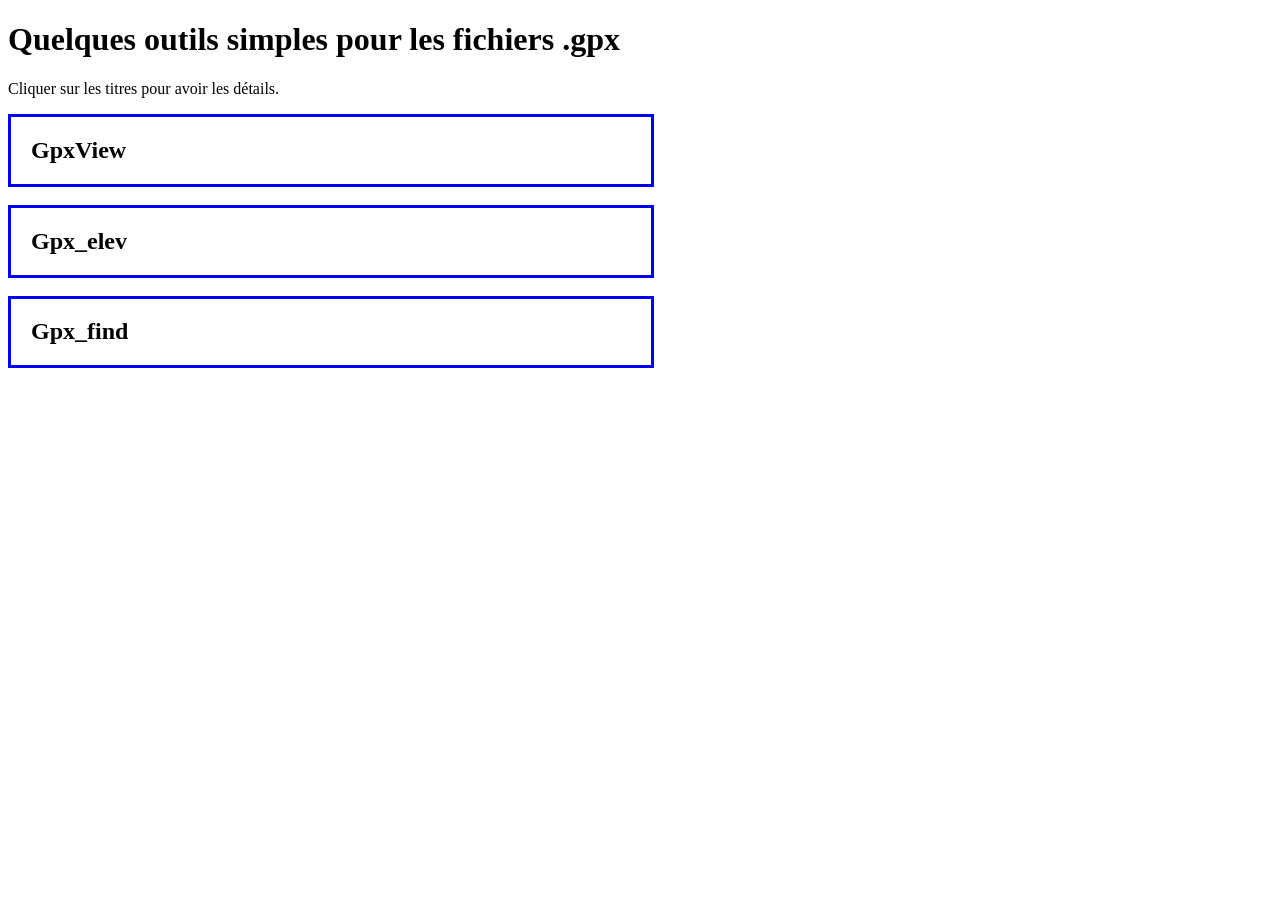
<file: index.html>
<!DOCTYPE html>
<html xmlns="http://www.w3.org/1999/xhtml">
<head>
    <meta charset="utf-8">
    <title>Gpx tools</title>
	<style>
		.tool_div {
			display: block;
			border: 3px solid blue;
			width:  600px;
/*			height: 30px;*/
			padding-left: 20px;		
			padding-right: 20px;		
		}
			
		.deploy {
			color: red;
		/*	font-size:25px;
			display: block;
			position: relative;
			top:10px;
			left : 400px;*/
		}
		
		.unfold:hover { 
			background-color: aqua;
		}
	
	</style>
</head>
<body>
    <h1>Quelques outils simples pour les fichiers .gpx</h1>
<!--   <h1>A few simple tools for .gpx files</h1> -->
	<p id="intro">
	Cliquer sur les titres pour avoir les détails.
	</p>
	<div id= "gpxView_div" class= "tool_div"> 
		<h2 id= "h2_gpxView_unfold" class = "unfold">  GpxView </h2> 
		<div id= "gpxview_intro" style = "display : none">
			Un visualisateur gpx de plus... mais celui-ci fait des petits trucs qu'on ne trouve pas forcément ailleurs.
			<ul>
				<li>Comparaison de deux gpx, y compris les profils d'altitude</li>
				<li>Ajustement visuel du lissage pour le calcul des dénivelés</li>
				<li>Extraction de parties du trajet</li>
				<li>et plus encore...</li>
			</ul>
			C'est une simple page html
			<p>	Vous pouvez <a href="./GpxView/GpxView.html" >la tester directement ici</a>
			<br>
			ou&nbsp 
				<a href="./GpxView/GpxView.html" download = "_GpxView_" >télécharger le fichier</a>&nbsppour l'utiliser localement<br>
			Et pour un mode d'emploi résumé, c'est <a href="./GpxView/GpxView.pdf" >ici</a>
			</p>
		</div>
	</div>
	<br>
	<div id= "gpx_elev_div" class= "tool_div"> 
		<h2 id= "h2_gpx_elev_unfold" class = "unfold">  Gpx_elev </h2>
		<div id= "gpx_elev_intro" style = "display : none">
			Quand on veut extraire un fichier .gpx basé sur une route d'OpenStreetMap, soit directement, soit en utilisant des outils annexes (Waymarkedtrails, Knooppuntnet) on obtient un fichier "plat" sans indication d'altitude.<br>
			Ce petit utilitaire permet de rajouter sur chaque point du circuit une altitude basée sur le modèle de terrain de l'IGN (RGE alti).<br>
			C'est une simple page html
			<p>	Vous pouvez <a href="./Gpx_elev/gpx_elev.html" >la tester directement ici</a>
			<br>
			ou&nbsp 
				<a href="./Gpx_elev/gpx_elev.html" download = "_gpx_elev_" >télécharger le fichier</a>&nbsppour l'utiliser localement
			</p>
		</div>
	</div>
	<br>	
	<div id= "gpx_find_div" class= "tool_div"> 
		<h2 id= "h2_gpx_find_unfold" class = "unfold">  Gpx_find</h2>
		<div id= "gpx_find_intro" style = "display : none">
			Cet outil permet de trouver, dans un répertoire contenant une grande liste de fichiers gpx, tous les cicuits passant au voisinage d'un point particulier.
			
			<p>	C'est un exécutable Windows qui ne nécessite aucune installation et aucun framework.Vous pouvez 
					<a href="./Gpx_find/Gpx_find.exe" download = "Gpx_find.exe" >télécharger le fichier ici</a>.
			</p>
			<p>	Le code source a été écrit en Free Pascal/Lazarus. Il doit donc pouvoir être compilé pour Mac ou Linux ("Write once, compile anywhere").
			</p>
<!--			<p>	Exécutable Linux 
					<a href="./Gpx_find/Gpx_find.elf" download = "Gpx_find.elf" >télécharger le fichier ici</a>.
			</p> -->
		
		</div>
	</div>	
	<script>
		h2_gpxView_unfold.addEventListener("click", function() {
		    if (gpxview_intro.style.display === "block") {
		  gpxview_intro.style.display = "none";
		} else {
		  gpxview_intro.style.display = "block";
		}
		});
		
		h2_gpx_elev_unfold.addEventListener("click", function() {
		    if (gpx_elev_intro.style.display === "block") {
		  gpx_elev_intro.style.display = "none";
		} else {
		  gpx_elev_intro.style.display = "block";
		}
		});

		h2_gpx_find_unfold.addEventListener("click", function() {
		    if (gpx_find_intro.style.display === "block") {
		  gpx_find_intro.style.display = "none";
		} else {
		  gpx_find_intro.style.display = "block";
		}
		});

	</script>
</body>
</html>
</file>
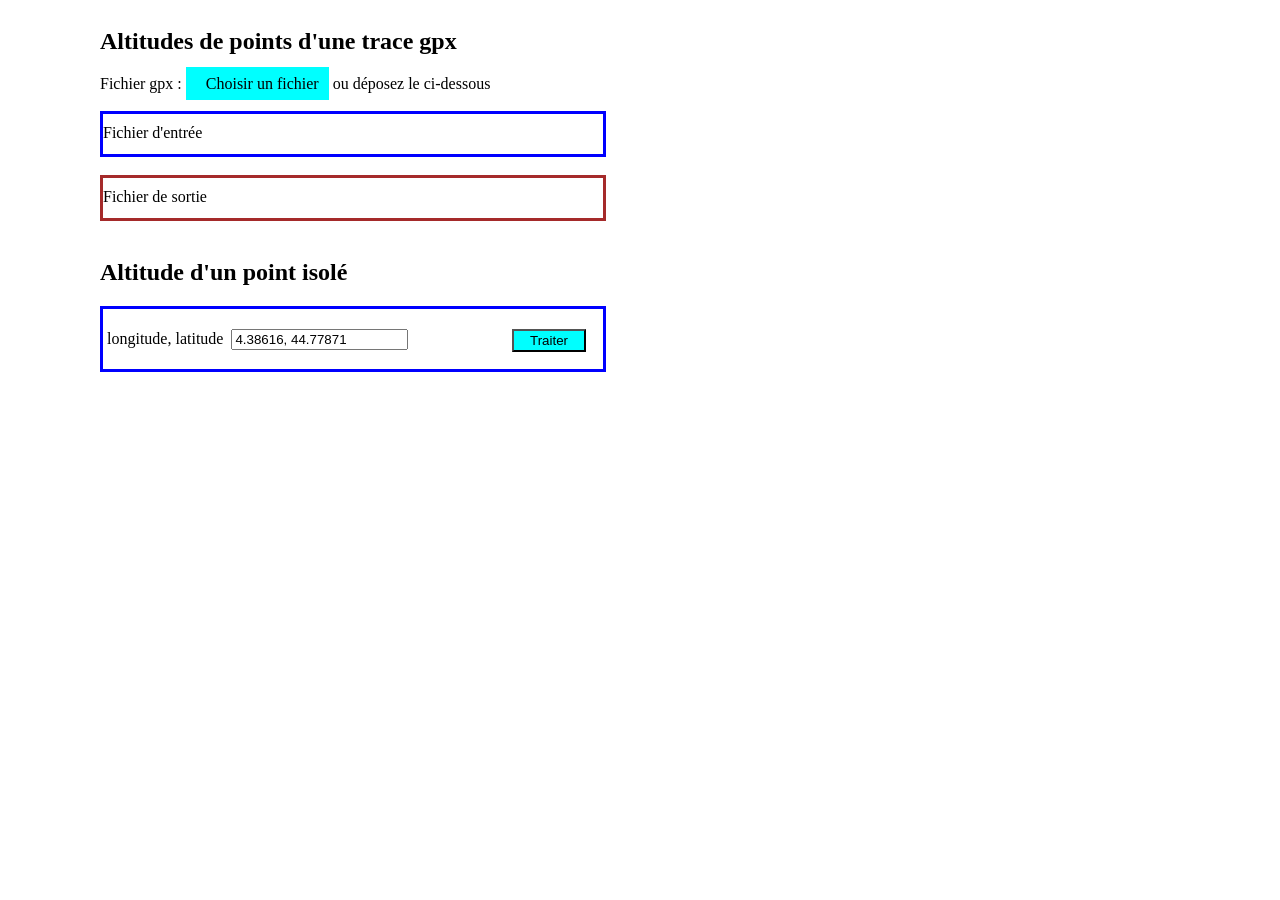
<file: Gpx_elev/gpx_elev.html>
<!DOCTYPE html>
<html>
  <head>
    <meta charset="utf-8">
    <title>gpx_elev 1.1</title>
    <style>
		#main {
			position: absolute;
			left: 100px;
		}
		
		#input_label {
			background-color: Aqua;
			padding-left: 20px;
			padding-right: 10px;
			padding-top: 8px;
			padding-bottom: 8px;
		}
		
		#input_file_div {
			display: block;
			border: 3px solid blue;
			width:  500px;
			height: 30px;
			padding-top: 10px;
		}
		#input_file_div:hover {
			border: 3px solid red;
		}
		#output_file_div {
			display: block;
			border: 3px solid brown;
			width:  500px;
			height: 30px;
			padding-top: 10px;
		}

		#point_div {
			border: 3px solid blue;
			width:  500px;
			height: 40px;
			padding-top: 20px;
		}
		.b_action {
			display: none;
			background-color: Aqua;
			position: absolute;
			right: 20px;
			padding-left: 16px;
			padding-right: 16px;
			padding-top: 2px;
			padding-bottom: 2px;
		}

    </style>
 
  </head>
<body>
<div id="main">
	<h2> Altitudes de points d'une trace gpx </h2>
	<div id= file_div>
		<div>
			<span> Fichier gpx : </span>
			<label id= "input_label" for="file_select">Choisir un fichier</label>
			<span> ou déposez le ci-dessous </span>
		</div><br>
		<div id="input_file_div"    >
		  <span id= "input_file_span">Fichier d'entrée</span>
		  <button id="b_process_file" class= "b_action">Traiter</button>
		</div>
		<input type="file" id="file_select" style = "display:none" />	<br>
		<div id="output_file_div"    >
		  <span id= "output_file_span">Fichier de sortie</span>
		  
		  <button id="b_save_file" class= "b_action" >Télécharger</button>
		</div>
	</div><br>
	<h2> Altitude d'un point isolé</h2>
		<div id="point_div"    >
			<span>&nbsp;longitude, latitude&nbsp</span>
			<input type="text" id = "pointInput" value = "4.38616, 44.77871">
		<span id="point_elev"    >	</span>
			<button id = "b_treat_point" class= "b_action" style = "display:inline">Traiter</button>
		</div>
		
</div>

<script>
/// version 1.1 : delay between requests to remain below 5/second
var	URLbase = 'https://data.geopf.fr/altimetrie/1.0/calcul/alti/rest/elevation.json?resource=ign_rge_alti_wld&';
 
// URLbase_old = 'https://wxs.ign.fr/calcul/alti/rest/elevation.json?';
// changement d'url géopartail -> geoplatform
// voir https://geoservices.ign.fr/documentation/services/services-geoplateforme/altimetrie


var input_file_name;
var output_file_name;
var NbPts;
var ptsNodes;
var gpxXml;
var nSpace;
var currentFile;
var input_file_div = document.getElementById('input_file_div');
var input_file_span = document.getElementById('input_file_span');
var output_file_span = document.getElementById('output_file_span');

const ptsInLoop = 250;
const waitTime = 300;  

//region Read file

document.getElementById('file_select').addEventListener('change', handleFileSelect, false);
function handleFileSelect(evt) {
	const fileList = evt.target.files; // FileList object
	currentFile = fileList[0];
//console.log(fileList);
	readFile(currentFile);
}

input_file_div.addEventListener('dragover', (event) => {
  event.stopPropagation();
  event.preventDefault();
  // Style the drag-and-drop as a "copy file" operation.
  event.dataTransfer.dropEffect = 'copy';
});

input_file_div.addEventListener('drop', (event) => {
    event.stopPropagation();
	event.preventDefault();
	const fileList = event.dataTransfer.files;
	currentFile = fileList[0];
//  console.log(fileList);
	readFile(currentFile);
});

function readFile(_file) {
	input_file_name = _file.name; 
	input_file_span.innerHTML = input_file_name;
	output_file_span.innerHTML = "";;
	
	var reader = new FileReader(); 
	reader.readAsText(_file, "UTF-8");
	reader.onload = function (evt) {								//onload : lecture terminée ok
		gpxText = evt.target.result;
		var parser = new DOMParser();
		gpxXml = parser.parseFromString(gpxText, "text/xml");
		nSpace =gpxXml.documentElement.namespaceURI;
	console.log(nSpace);
		testNode = gpxXml.getElementsByTagName("gpx");
		if (testNode.length > 0) {
			ptsNodes = gpxXml.getElementsByTagName("trkpt"); 
			NbPts = ptsNodes.length;
		
console.log('read ok  ', _file.name, NbPts, '  points');
		b_process_file.style.display ="inline";
		}	
		 else {
console.log(_file.name, " bad file");
		}
	}
}

//endregion

// region process file (promise)

b_process_file.onclick = processFile;

function makeRequest(url) {
  return new Promise(function(resolve, reject) {
    var xhr = new XMLHttpRequest();
    xhr.open("GET", url);
    xhr.onload = function() {
      if (xhr.status === 200) {
        resolve(xhr.response);
      } else {
        reject(Error(xhr.statusText));
      }
    };
    xhr.onerror = function() {
      reject(Error("Network Error"));
    };
    xhr.send();
  });
}

function wait(ms){
   var start = new Date().getTime();
   var end = start;
   while(end < start + ms) {
     end = new Date().getTime();
  }
}

function processFile() {
  var promises = [];
  
	//double boucle ici
	nbLoops = Math.floor((NbPts - 1)/ptsInLoop) + 1; //avoid empty string (ex: 190 pts 10 ptsinloop)
	var iStart, iEnd;
    for (let j = 0; j < nbLoops; j++) {
		iStart = j * ptsInLoop;
		iEnd = (j + 1) * ptsInLoop; 
		if (iEnd > NbPts) {iEnd = NbPts};
		const lonStrs = [];
		const latStrs = [];
		for (let i = iStart; i < iEnd; i++) {
			const point = ptsNodes[i];
			lonStrs.push(point.getAttribute('lon'));
			latStrs.push(point.getAttribute('lat'));
		}
		const requestStr = 'lon=' + lonStrs.join('|') + '&lat=' + latStrs.join('|') + '&zonly=true'; 
		const URLFull = URLbase + requestStr;
		
//		callAPI(URLFull, reponseCallback, j);
		var promise = makeRequest(URLFull);
		promises.push(promise);		
		wait(waitTime);
	}
 
  
/*  for (var i = 0; i < urls.length; i++) {
    var promise = makeRequest(urls[i]);
    promises.push(promise);
  }*/

Promise.all(promises).then(function(results) {
	for (var j = 0; j < results.length; j++) {
		treatResult(j, results[j])
	}
	}).catch(function(error) {
		console.log(error);
	});

function updateNodeElev(fullIndex, eleStr) {
	var node = ptsNodes[fullIndex];
	if (!node.getElementsByTagName("ele")[0]) {
		var ele = gpxXml.createElementNS( nSpace, "ele");
		node.appendChild(ele);
	}
	node.getElementsByTagName("ele")[0].textContent = eleStr;
}
  
  function treatResult(index, resultStr) {
	const elevArray = JSON.parse(resultStr).elevations;
//	console.log(index, elevArray);
    for (var i = 0; i < elevArray.length; i++) {
		updateNodeElev((i + index * ptsInLoop), elevArray[i]);
	}
	f_name = currentFile.name;
	shortFileName = f_name.substring(0, f_name.lastIndexOf('.'));
	output_file_name = shortFileName + '_ele.gpx';
	output_file_span.innerHTML = output_file_name;
	b_save_file.style.display ="inline";
 }
}


// endregion

// region save file

b_save_file.onclick = downloadFile;

function downloadFile() {
	const serializer = new XMLSerializer();
	const gpxStringTmp = serializer.serializeToString(gpxXml);
	var gpxString;
//console.log(gpxStringTmp.indexOf("trkpt\>\n\<trkpt"));
	if (gpxStringTmp.indexOf("trkpt\>\n\<trkpt") > 0) {  //newline already present
		gpxString = gpxStringTmp;
	} else {gpxString = gpxStringTmp.replaceAll("\<trkpt", "\n<trkpt")};	
//console.log(gpxString);
	writeFile(gpxString, output_file_name);
}

function writeFile (strToWrite, _fileNameToSaveAs) {
	var textToSaveAsBlob = new Blob([strToWrite], {type:"text/plain"});
	var textToSaveAsURL = window.URL.createObjectURL(textToSaveAsBlob);
	var downloadLink = document.createElement("a");
	downloadLink.download = _fileNameToSaveAs;
	downloadLink.innerHTML = "Download File";
	downloadLink.href = textToSaveAsURL;
	downloadLink.onclick = destroyClickedElement;
	downloadLink.style.display = "none";
	document.body.appendChild(downloadLink);
 
 //comment next line to avoid create gpx file and to see the console.log
	downloadLink.click();

	function destroyClickedElement(event){
		document.body.removeChild(event.target);
	}
}

// endregion

// region Point
var point_elev = document.getElementById('point_elev');

b_treat_point = document.getElementById("b_treat_point");
pointInput = document.getElementById("pointInput");
b_treat_point.onclick = getPointElev;

function getPointElev() {
var lonStr, latStr;
var	ptStrs ;
	ptStrs = pointInput.value.split(',');
	lonPrm = 'lon=' + ptStrs[0].trim();
	latPrm = 'lat=' + ptStrs[1].trim();
	URLFull = URLbase + lonPrm + '&' +latPrm + '&zonly=true';  
		console.log(URLFull);
	var httpRequest = new XMLHttpRequest();
	httpRequest.open('GET', URLFull);
	httpRequest.onload = function() {
		responseStr = httpRequest.response;
		var result = responseStr.substring(responseStr.indexOf("[")+1, responseStr.indexOf("]"));
//console.log(responseStr, responseStr.substring(responseStr.indexOf("[")+1, responseStr.indexOf("]")));
	point_elev.innerHTML =  " " + result + " m";	
	}
	httpRequest.send();
}

</script>
</body>
</html>
</file>
